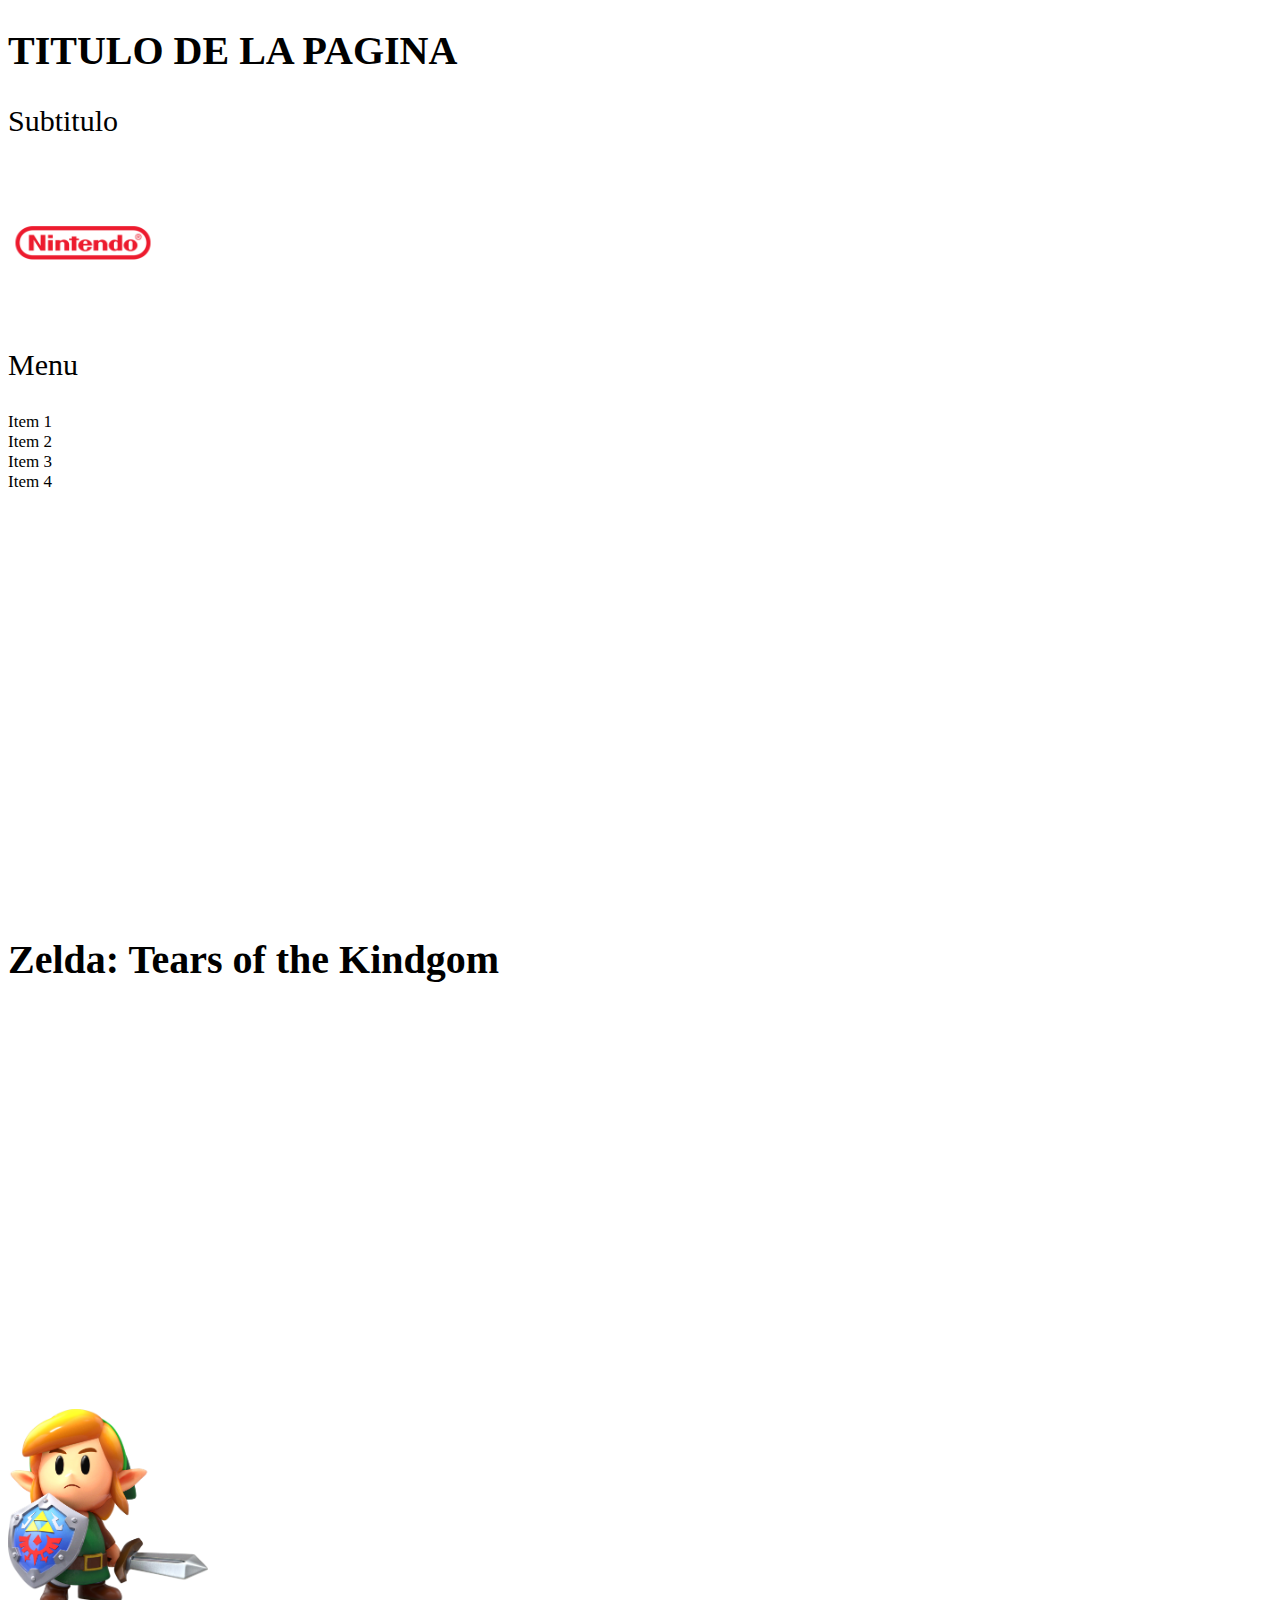
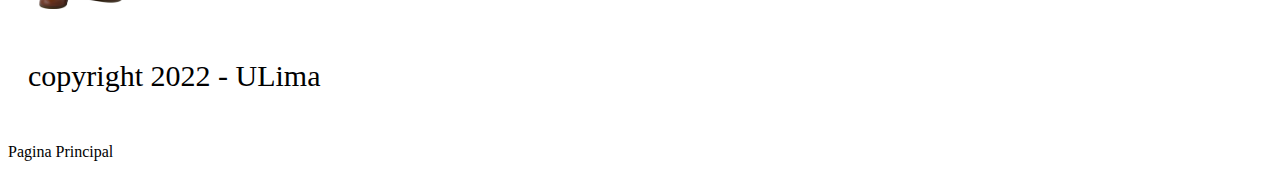
<file: html_css/index.html>
<!DOCTYPE html>
<html>
<head>
  <meta charset="UTF-8">
  <meta name="viewport" content="width=device-width, initial-scale=1.0">
  <link href="https://cdn.jsdelivr.net/npm/bootstrap@5.3.5/dist/css/bootstrap.min.css" rel="stylesheet" integrity="sha384-SgOJa3DmI69IUzQ2PVdRZhwQ+dy64/BUtbMJw1MZ8t5HZApcHrRKUc4W0kG879m7" crossorigin="anonymous">
  <link href="/html_css/styles.css" rel="stylesheet"/>
  <title>Zelda</title>
</head>
<body>
  <div class="container text-center">
    <div class="row p-2"> <!--Primera fila-->
      <div class="col border border-black border-5 margen">
        <h1>TITULO DE LA PAGINA</h1>
        <p>Subtitulo</p>
      </div>
      <div class="col border border-black border-5 div_imagen">
        <img class="logo" src="/nintendo-logo-png_seeklogo-99658.png"/>
      </div>
    </div>
    <div class="row p-2"> <!--Segunda fila-->
      <div class="col col-2 border border-black border-5 tamaño">
        <p>Menu</p>
        <ul>
          <li>Item 1</li>
          <li>Item 2</li>
          <li>Item 3</li>
          <li>Item 4</li>
        </ul>
      </div>
      <div class="col border border-black border-5 tamaño">
        <h1>Zelda: Tears of the Kindgom</h1>
      </div>
      <div class="col col-2 border border-black border-5 div_link">
        <img class="link" src="/hero-char.png"/>
      </div>
    </div>
    <div class="row p-2"> <!--Tercera fila-->
      <div class="col border border-black border-5 tamaño_tercera">
        <p>copyright 2022 - ULima</p>
      </div>
      <div class="col border border-black border-5">
        <a>Pagina Principal</a>
      </div>
    </div>
  </div>
</body>
</html>
</file>
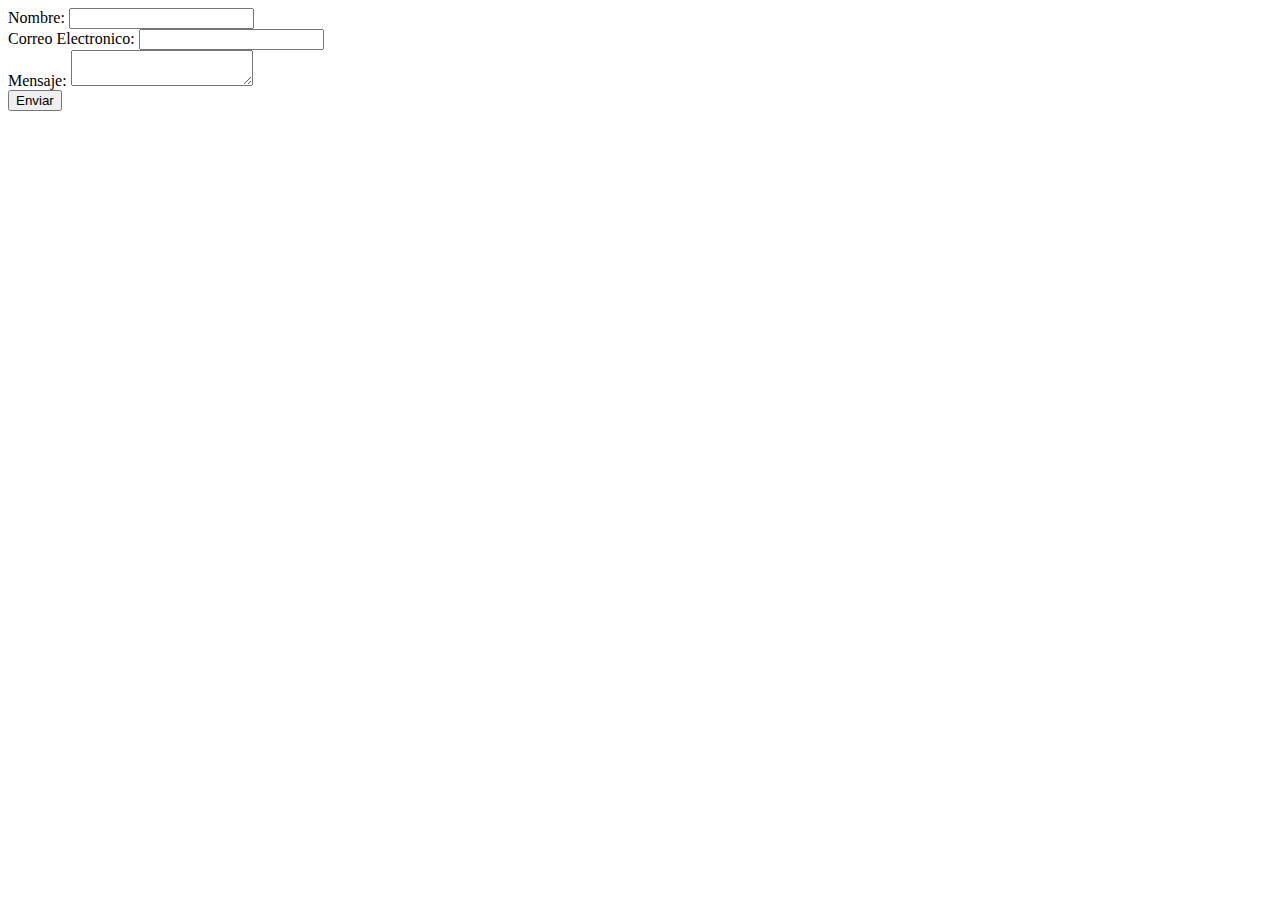
<file: ejercicio1/ejercicio1.html>
<!DOCTYPE html>
<html>
<head>
  <meta charset="UTF-8">
  <meta name="viewport" content="width=device-width, initial-scale=1.0">
  <script defer src="ejercicio1.js"></script>
  <title>Ejercicio 1</title>
</head>
<body>
  <div>
    <form>
      <div>
        <label>Nombre: </label>
        <input id="nombre" type="text">
        <div id="nombre_Error"></div>
      </div>
      <div>
        <label>Correo Electronico: </label>
        <input id="correo" type="text">
        <div id="correo_Error"></div>
      </div>
      <div>
        <label>Mensaje: </label>
        <textarea id="mensaje"></textarea>
        <div id="mensaje_Error"></div>
      </div>
      <div>
        <button id="but_Enviar" type="button">Enviar</button>
      </div>
    </form>
  </div>
</body>
</html>
</file>
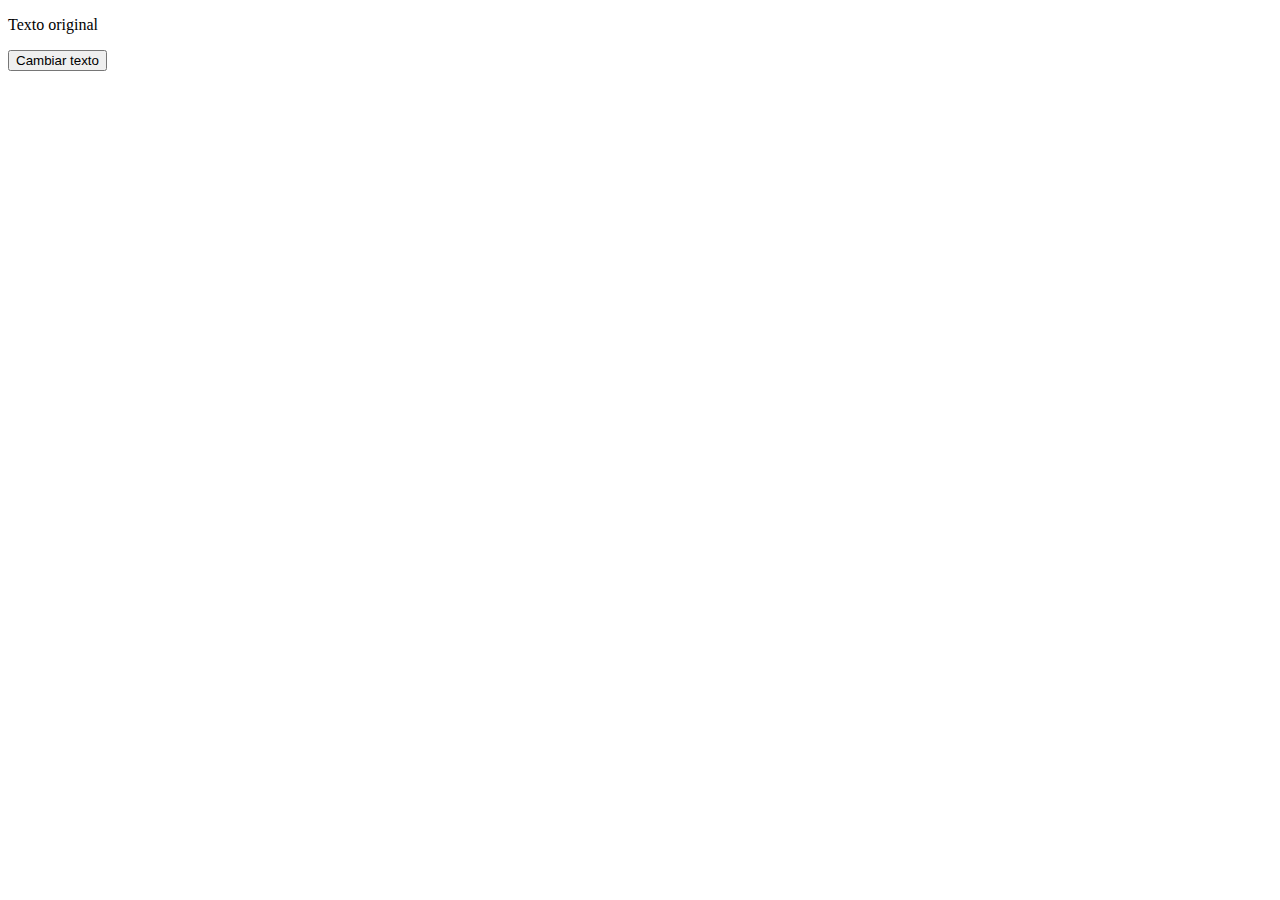
<file: ejercicio4/ejercicio4.html>
<!DOCTYPE html>
<html>
<head>
  <meta charset="UTF-8">
  <meta name="viewport" content="width=device-width, initial-scale=1.0">
  <script defer src="ejercicio4.js"></script>
  <title>Ejercicio 4</title>
</head>
<body>
  <p id="texto">Texto original</p>
  <button id="but_cambiar">Cambiar texto</button>
</body>
</html>
</file>
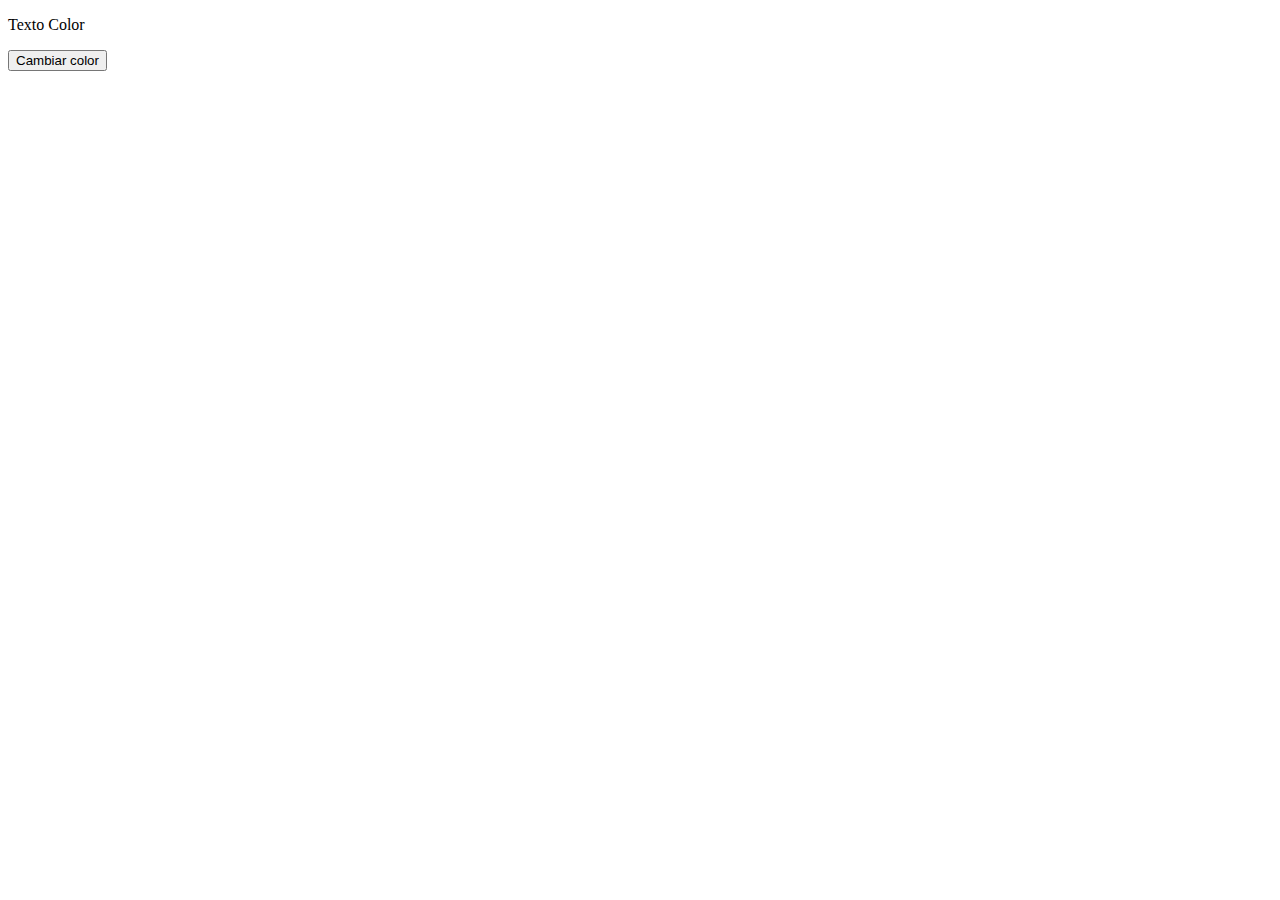
<file: ejercicio5/ejercicio5.html>
<!DOCTYPE html>
<html>
<head>
  <meta charset="UTF-8">
  <meta name="viewport" content="width=device-width, initial-scale=1.0">
  <script defer src="ejercicio5.js"></script>
  <title>Ejercicio 5</title>
</head>
<body>
  <p id="texto">Texto Color</p>
  <button id="but_color">Cambiar color</button>
</body>
</html>
</file>
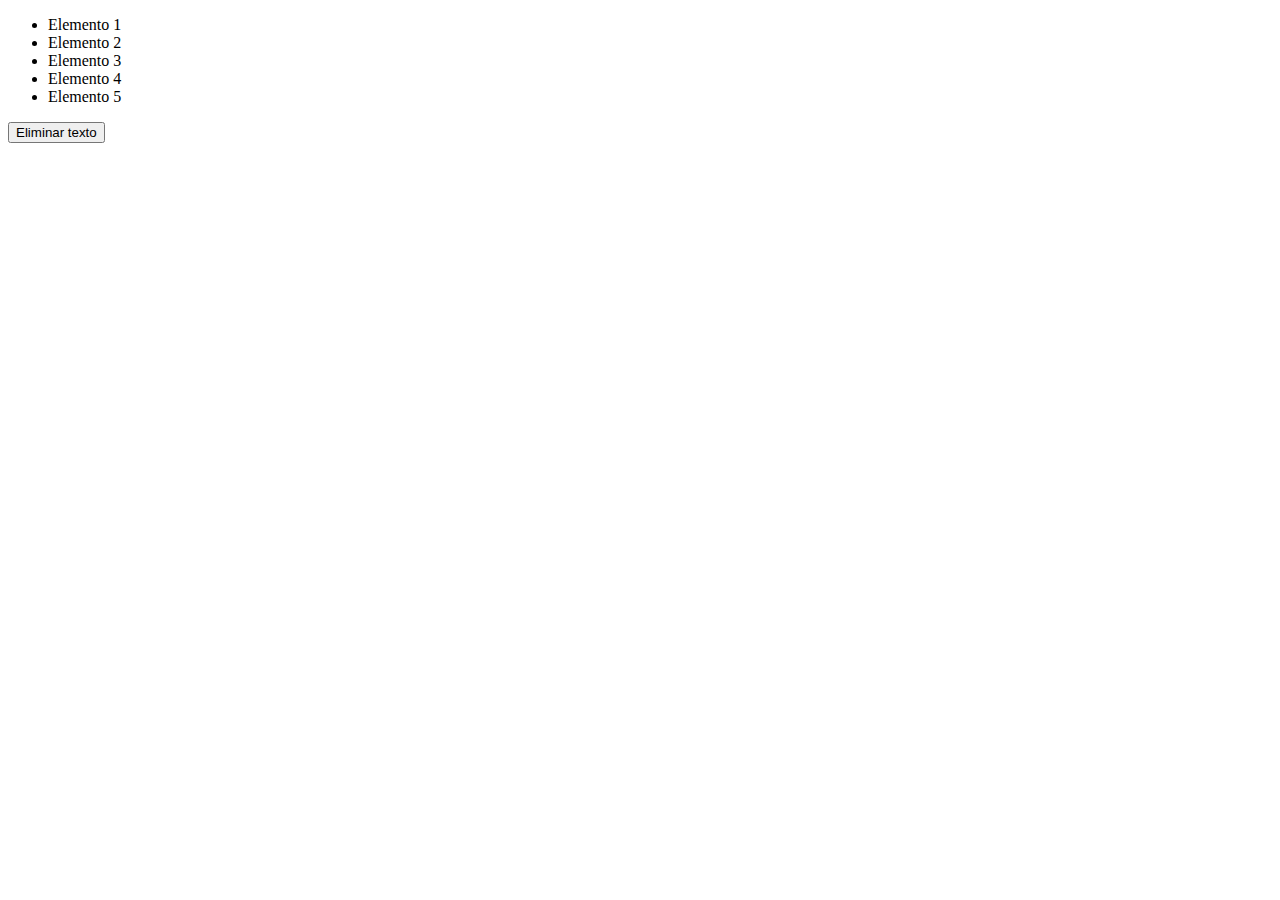
<file: ejercicio7/ejercicio7.html>
<!DOCTYPE html>
<html>
<head>
  <meta charset="UTF-8">
  <meta name="viewport" content="width=device-width, initial-scale=1.0">
  <script defer src="ejercicio.7.js"></script>
  <title>Ejercicio 7</title>
</head>
<body>
  <ul id="lista">
    <li>Elemento 1</li>
    <li>Elemento 2</li>
    <li>Elemento 3</li>
    <li>Elemento 4</li>
    <li>Elemento 5</li>
  </ul>
  <button id="but_eliminar">Eliminar texto</button>
</body>
</html>
</file>
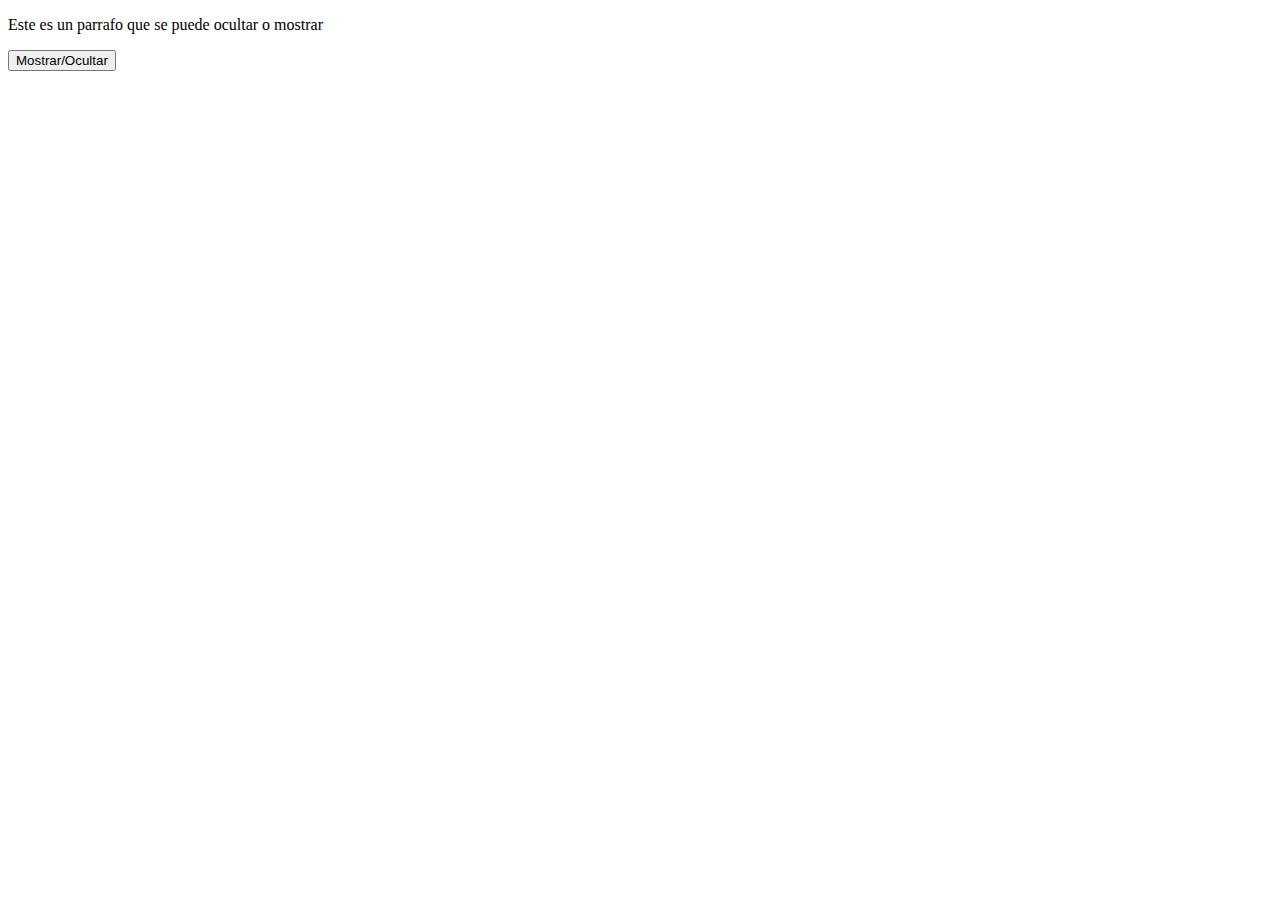
<file: ejercicio8/ejercicio8.html>
<!DOCTYPE html>
<html>
<head>
  <meta charset="UTF-8">
  <meta name="viewport" content="width=device-width, initial-scale=1.0">
  <title>Ejercicio 8</title>
  <link href="https://cdn.jsdelivr.net/npm/bootstrap@5.3.5/dist/css/bootstrap.min.css" rel="stylesheet" integrity="sha384-SgOJa3DmI69IUzQ2PVdRZhwQ+dy64/BUtbMJw1MZ8t5HZApcHrRKUc4W0kG879m7" crossorigin="anonymous">
  <script defer src="ejercicio8.js"></script>
</head>
<body class="p-4">
  <p id="texto">Este es un parrafo que se puede ocultar o mostrar</p>
  <button id="but_mo" class="btn btn-primary">Mostrar/Ocultar</button>
</body>
</html>
</file>
<file: html_css/styles.css>
h1 {
  text-align: left;
  font-size: 40px;
}

p{
  text-align: left;
  font-size: 30px;
}

ul {
  list-style-type: none;
  padding: 0;
  font-size: 17px;
}

.logo {
  width: 100%;
  height: 100%;
  object-fit: cover;
}

.div_imagen {
  width: 150px;
  height: 150px;
}

.margen {
  margin-right: 20px;
}

.tamaño {
  padding-bottom: 400px;
  margin-right: 20px;
}

.tamaño_tercera {
  margin-right: 20px;
  padding: 20px;
}

.link {
  width: 200px;
  height: 25%;
}

.div_link {
  display: flex;
  align-items: center;
}
</file>
